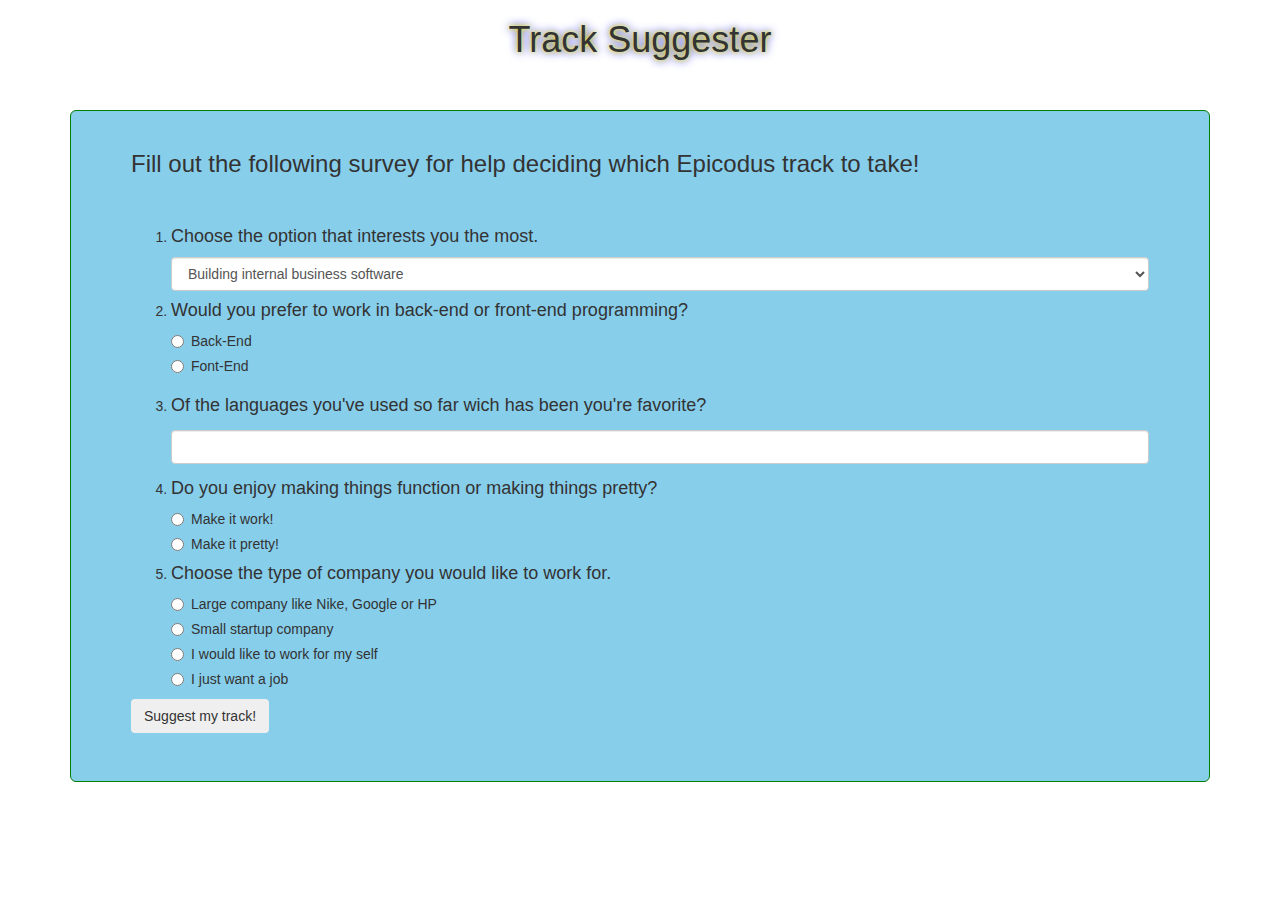
<file: index.html>
<!DOCTYPE html>
<html>
  <head>
    <link href="css/bootstrap.css" rel="stylesheet" media="screen">
    <link href="css/styles.css" rel="stylesheet" media="screen">
    <script src="js/jquery-3.1.0.js"></script>
    <script src="js/scripts.js"></script>
    <title>Track-Suggester</title>
  </head>
  <body>
    <div class="container">
      <h1>Track Suggester</h1>
      <div class="jumbotron">
        <h3>Fill out the following survey for help deciding which Epicodus track to take!</h3>
        <form id="survey">
          <ol><!--Survey Questions-->
            <li>
              <h4>Choose the option that interests you the most.</h4>
              <select class="form-control" id="interests">
                <option value="0">Building internal business software</option>
                <option value="1">Mobile app development</option>
                <option value="2">Making content heavy websites </option>
                <option value="3">Making interactive web sites</option>
                <option value="4">Working on the front end of web site development</option>
              </select>
            </li>

            <li>
              <h4>Would you prefer to work in back-end or front-end programming?</h4>
              <div class="radio">
                <label><input type="radio" name="whichEnd" value="back">Back-End</label>
              </div>
              <div class="radio">
                <label><input type="radio" name="whichEnd" value="front">Font-End</label>
              </div>
            </li>

            <li>
              <div class="blanks">
                <div class="form-group">
                  <label for="favLang"><h4>Of the languages you've used so far wich has been you're favorite?</h4></label>
                  <input id="favLang" class="form-control" type="text">
                </div>
              </div>
            </li>

            <li>
              <h4>Do you enjoy making things function or making things pretty?</h4>
              <div class="radio">
                <label><input type="radio" name="func" value="work">Make it work!</label>
              </div>
              <div class="radio">
                <label><input type="radio" name="func" value="pretty">Make it pretty!</label>
              </div>
            </li>

            <li>
              <h4>Choose the type of company you would like to work for.</h4>
              <div class="radio">
                <label><input type="radio" name="comp" value="lg">Large company like Nike, Google or HP</label>
              </div>
              <div class="radio">
                <label><input type="radio" name="comp" value="sm">Small startup company</label>
              </div>
              <div class="radio">
                <label><input type="radio" name="comp" value="indy">I would like to work for my self</label>
              </div>
              <div class="radio">
                <label><input type="radio" name="comp" value="any">I just want a job</label>
              </div>
            </li>
          </ol><!--Survey Questions-->
          <button onclick="location.href = 'suggestion.html'" type="submit" class="btn">Suggest my track!</button>
        </form>
      </div>
    </div><!--container-->
  </body>
</html>
</file>
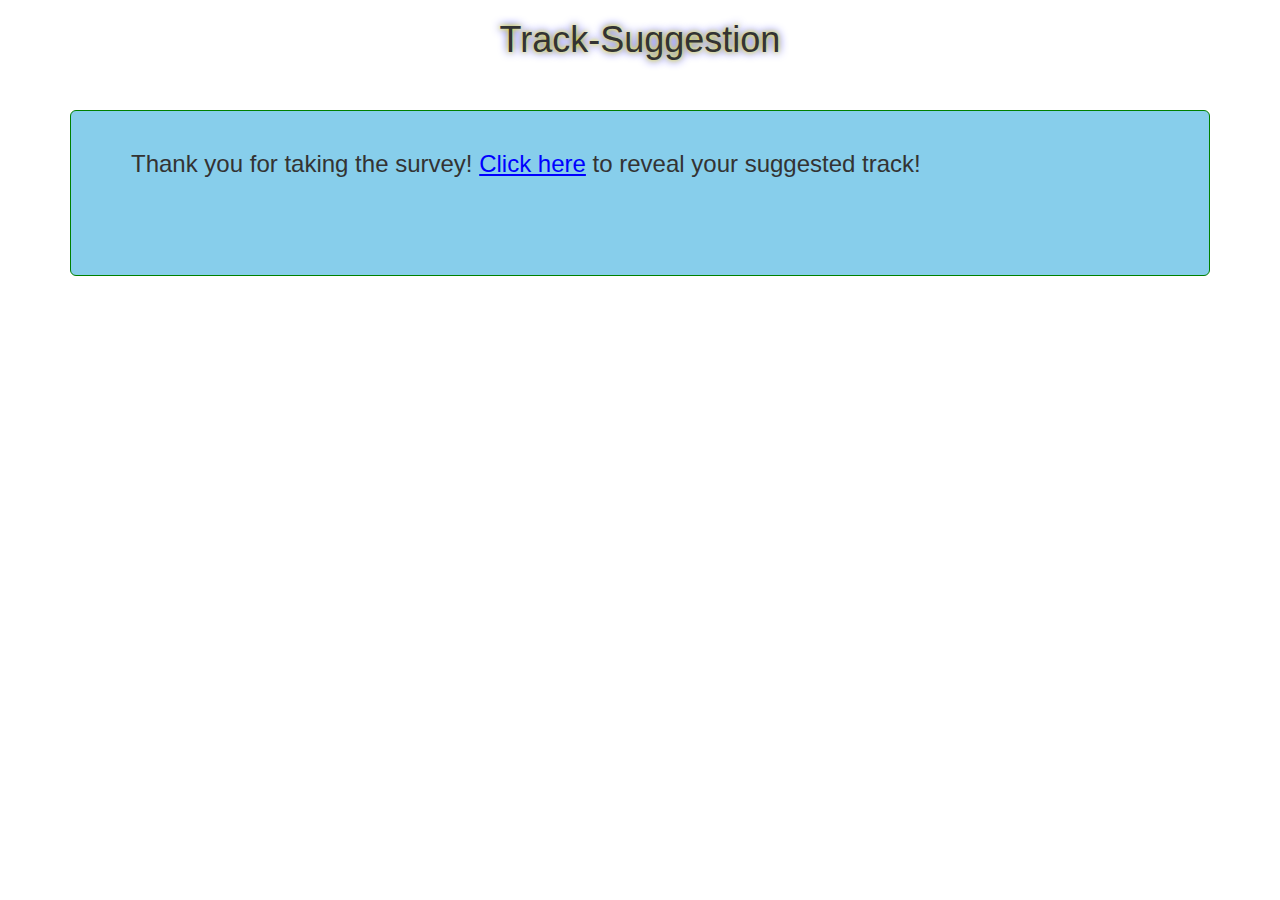
<file: suggestion.html>
<!DOCTYPE html>
<html>
  <head>
    <link href="css/bootstrap.css" rel="stylesheet" media="screen">
    <link href="css/styles.css" rel="stylesheet" media="screen">
    <script src="js/jquery-3.1.0.js"></script>
    <script src="js/scripts.js"></script>
    <title>Track-Suggestion</title>
  </head>
  <body>
    <div class="container">
      <h1>Track-Suggestion</h1>
      <div class="jumbotron">
        <h3>Thank you for taking the survey! <span class="reveal">Click here</span> to reveal your suggested track!</h3>
        <div class="cSharp">
          <p>Although the languages have many similarities and there is no right or wrong on to learn. I think the C#/.NET track would be a good fit for you. Check out this link for more information on this track. <a href="http://www.epicodus.com/c-sharp">Show me more!</a></p>
        </div>
        <div class="java">
          <p>Although the languages have many similarities and there is no right or wrong on to learn. I think the JAVA/Android track would be a good fit for you. Check out this link for more information on this track. <a href="http://www.epicodus.com/java">Show me more!</a></p>
        </div>
        <div class="php">
          <p>Although the languages have many similarities and there is no right or wrong on to learn. I think the PHP/Drupal track would be a good fit for you. Check out this link for more information on this track. <a href="http://www.epicodus.com/php">Show me more!</a></p>
        </div>
        <div class="ruby">
          <p>Although the languages have many similarities and there is no right or wrong on to learn. I think the Ruby/Rails track would be a good fit for you. Check out this link for more information on this track. <a href="http://www.epicodus.com/ruby">Show me more!</a></p>
        </div>
        <div class="css">
          <p>Although the languages have many similarities and there is no right or wrong on to learn. I think the CSS/Design track would be a good fit for you. Check out this link for more information on this track. <a href="http://www.epicodus.com/css">Show me more!</a></p>
        </div>
        <div class="none">
          <p>It seems that you selections are a little broad at this point. Try keeping your answers a bit more related. Check out this link to learn more about the tracks offered and what each languages is used for. <a href="http://www.epicodus.com/courses-overview/">I'd like to learn more!</a></p>
        </div>
      </div><!--jumbotron-->
    </div><!--container-->
  </body>
</html>
</file>
<file: css/styles.css>
h1{
  text-align: center;
  text-shadow: 0 0 5px yellow, 0 0 10px blue;
  margin-bottom: 50px;
}

h3{
  margin-bottom: 50px;
}

.cSharp{
  display: none;
}

.java{
  display: none;
}

.php{
  display: none;
}

.ruby{
  display: none;
}

.css{
display: none;
}

.none{
  display: none;
}

.reveal{
  color: blue;
  text-decoration: underline;
  cursor: pointer;
}

.jumbotron{
  background-color: skyblue;
  border: solid 1px green;
  padding-top: 20px;
}
</file>
